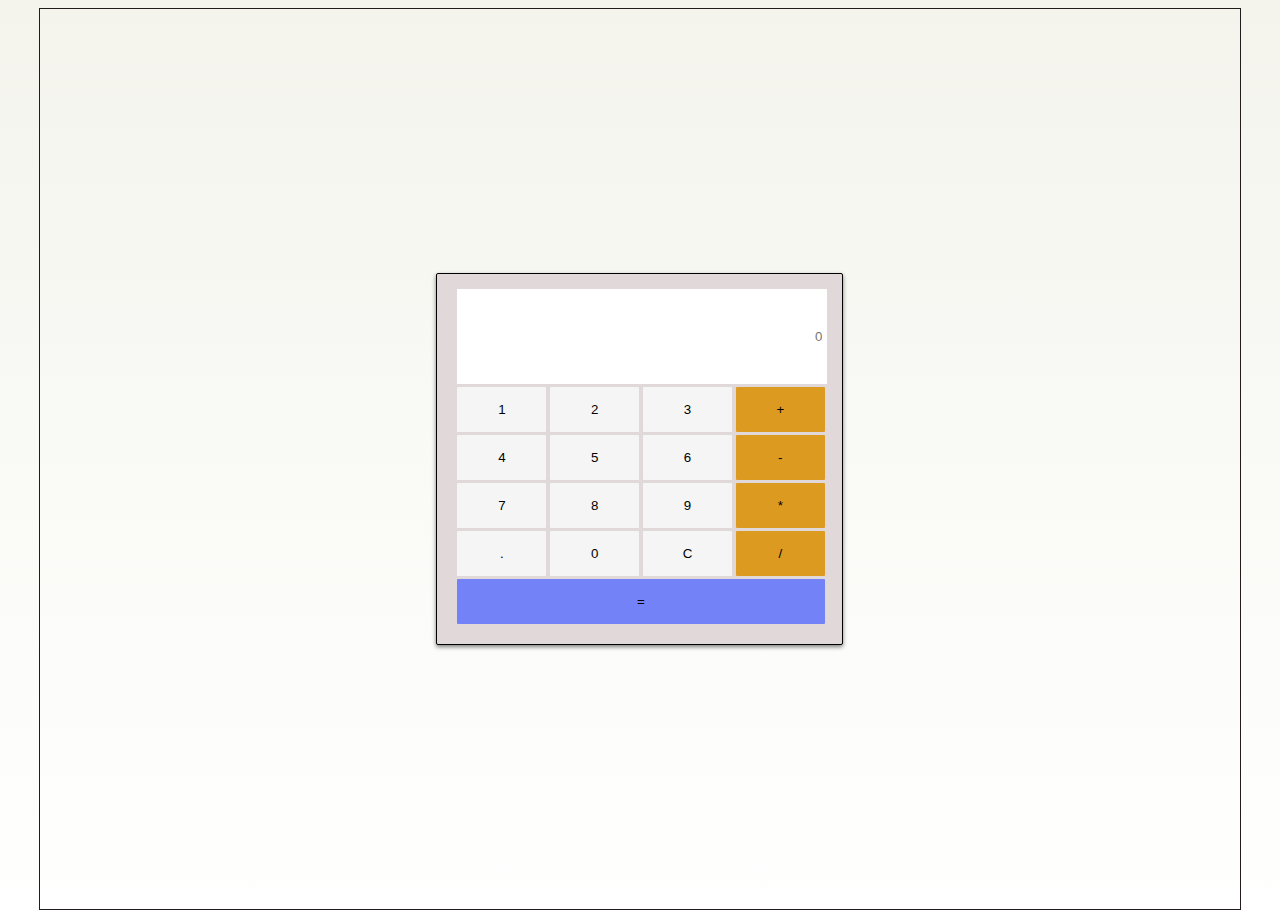
<file: index.html>
<!DOCTYPE html>
<html lang="en">
<head>
    <meta charset="UTF-8">
    <meta name="viewport" content="width=device-width, initial-scale=1.0">
    <title>Colculator</title>
    <link rel="stylesheet" href="/index.css">
</head>
<body>
    <div class="container">
        <div class="calculator">
            <input type="Input" id="input" placeholder="0">
            <br>
            <button class="btn" onclick="press(1)" >1</button>
            <button class="btn" onclick="press(2)">2</button>
            <button class="btn" onclick="press(3)">3</button>
            <button class="btn-op" onclick="press('+')">+</button>
            <br>
            <button class="btn" onclick="press(4)" >4</button>
            <button class="btn" onclick="press(5)">5</button>
            <button class="btn" onclick="press(6)">6</button>
            <button class="btn-op" onclick="press('-')">-</button>
            <br>
            <button class="btn" onclick="press(7)" >7</button>
            <button class="btn" onclick="press(8)">8</button>
            <button class="btn" onclick="press(9)">9</button>
            <button class="btn-op" onclick="press('*')">*</button>
            <br>
            <button class="btn" onclick="press('.')" >.</button>
            <button class="btn" onclick="press(0)">0</button>
            <button class="btn" onclick="clear()">C</button>
            <button class="btn-op" onclick="press('/')">/</button>
            <br>
            <button class="btnEqual" onclick="equal('=')">=</button>

        </div>
    </div>

    <script src="/script.js"></script>
</body>
</html>
</file>
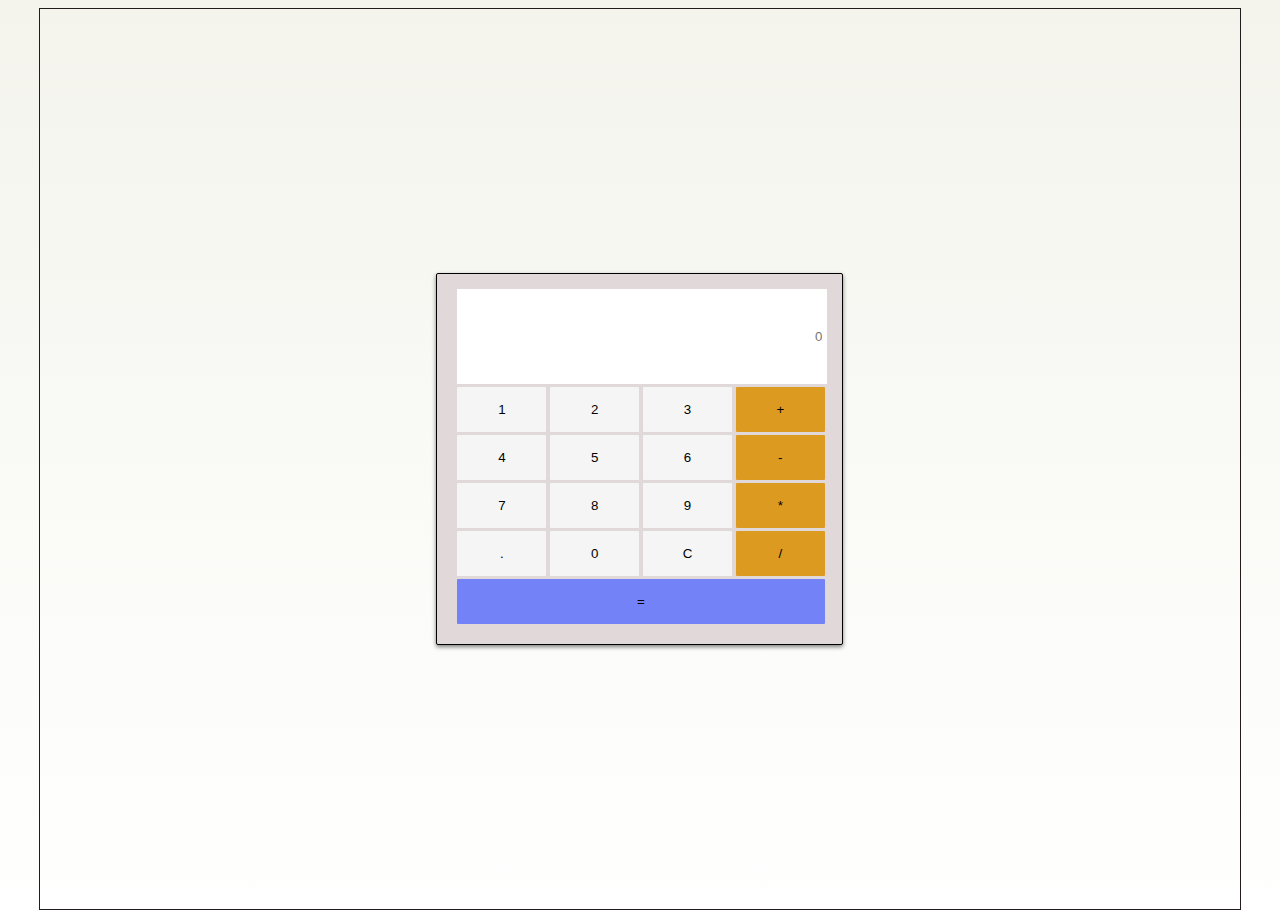
<file: calculator/index.html>
<!DOCTYPE html>
<html lang="en">
<head>
    <meta charset="UTF-8">
    <meta name="viewport" content="width=device-width, initial-scale=1.0">
    <title>Colculator</title>
    <link rel="stylesheet" href="/index.css">
</head>
<body>
    <div class="container">
        <div class="calculator">
            <input type="Input" id="input" placeholder="0">
            <br>
            <button class="btn" onclick="press(1)" >1</button>
            <button class="btn" onclick="press(2)">2</button>
            <button class="btn" onclick="press(3)">3</button>
            <button class="btn-op" onclick="press('+')">+</button>
            <br>
            <button class="btn" onclick="press(4)" >4</button>
            <button class="btn" onclick="press(5)">5</button>
            <button class="btn" onclick="press(6)">6</button>
            <button class="btn-op" onclick="press('-')">-</button>
            <br>
            <button class="btn" onclick="press(7)" >7</button>
            <button class="btn" onclick="press(8)">8</button>
            <button class="btn" onclick="press(9)">9</button>
            <button class="btn-op" onclick="press('*')">*</button>
            <br>
            <button class="btn" onclick="press('.')" >.</button>
            <button class="btn" onclick="press(0)">0</button>
            <button class="btn" onclick="clearInput()">C</button>
            <button class="btn-op" onclick="press('/')">/</button>
            <br>
            <button class="btnEqual" onclick="equal('=')">=</button>

        </div>
    </div>

    <script src="/script.js"></script>
</body>
</html>
</file>
<file: index.css>
body{
    overflow: hidden;
    background:linear-gradient(#f4f4ed, white);
}

.container{
    border:1px solid rgb(34, 28, 28);
    width: 95%;
    height: 100vh;
    margin: auto;
    display: flex;
    justify-content: center;
    align-items: center;
}
.calculator{
    border: 1px solid black;
    width: 370px;
    margin: auto;
    border-radius: 2px;
    -webkit-border-radius: 2px;
    -moz-border-radius: 2px;
    -ms-border-radius: 2px;
    -o-border-radius: 2px;
    background-color: rgb(225, 217, 217);
    padding: 15px 15px 20px 20px;
    box-shadow: 0px 2px 4px 0px rgba(0, 0, 0, 0.5);
}
#input{
    box-sizing: border-box;
    width: 100%;
    padding: 40px 5px;
    background-color: white;
    text-align: right;
    direction: ltr;
    outline:none ;
    border: none;
}
.btn,.btn-op{
    width: 24%;
    height: 45px;
    border-radius: 1px;
    border: none;
    outline: none;
    margin-top: 3px;
    background: whitesmoke;
    -webkit-border-radius: 1px;
    -moz-border-radius: 1px;
    -ms-border-radius: 1px;
    -o-border-radius: 1px;
}
.btn-op{
    background: rgb(220, 154, 32);
}
.btnEqual{
    width: 99.2%;
    height: 45px;
    border-radius: 1px;
    -webkit-border-radius: 1px;
    -moz-border-radius: 1px;
    -ms-border-radius: 1px;
    -o-border-radius: 1px;
    border: none;
    outline: none;
    margin-top: 3px;
    background: rgb(115, 130, 246);
}

.btn:hover,.btn-op:hover,.btnEqual:hover{
    background-color: rgba(0, 0, 0, 0.1);
}

@media (max-width:480px){
    .bth,.btn-op{
        width: 23.4%;
    
    }
}
@media (max-width:320px){
    .bth,.btn-op{
        width: 21.7%;
    }

    
}
</file>
